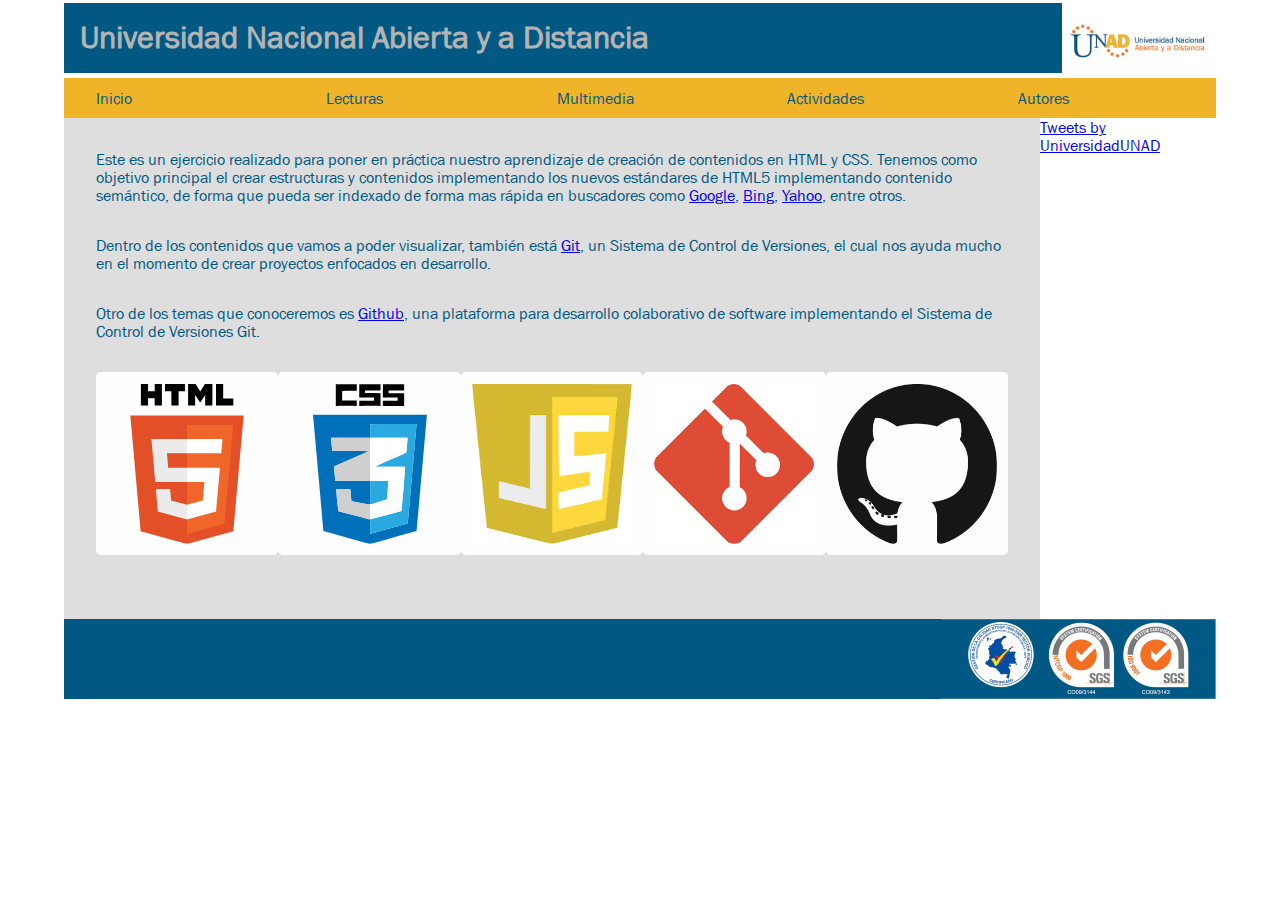
<file: index.html>
<!DOCTYPE html>
<html lang="es">

<head>
  <meta charset="UTF-8">
  <meta name="description" content="Descripción del contenido que va a tener la página">
  <meta name="keywords" content="git, github, html, css">
  <meta name="author" content="jcastrillonve@unadvirtual.edu.co">
  <meta name="viewport" content="width=device-width, initial-scale=1.0">
  <meta http-equiv="X-UA-Compatible" content="ie=edge">
  <title>UNAD</title>
  <link rel="stylesheet" href="css/styles.css">
</head>
<body>
  <header>
    <h1>Universidad Nacional Abierta y a Distancia</h1>
    <figure>
      <img alt="Logotipo Universidad Nacional Abierta y a Distancia" src="img/logounad.jpg">
    </figure>
  </header>
  <nav>
    <ul class="nav">
      <li class="nav-menu">
        <a href="index.html">Inicio</a>
      </li>
      <li class="nav-menu">
        <a href="">Lecturas</a>
        <ul>
          <li class="nav-menu-item">
            <a href="lectura-01.html" title="Lectura 01 - HTML5">Lectura 1</a>
          </li>
          <li class="nav-menu-item">
            <a href="lectura-02.html" title="Lectura 02 - CSS3">Lectura 2</a>
          </li>
          <li class="nav-menu-item">
            <a href="lectura-03.html" title="Lectura 03 - Javascript">Lectura 3</a>
          </li>
          <li class="nav-menu-item">
            <a href="lectura-04.html" title="Lectura 04 - Git">Lectura 4</a>
          </li>
          <li class="nav-menu-item">
            <a href="lectura-05.html" title="Lectura 05 - Github">Lectura 5</a>
          </li>
        </ul>
      </li>
      <li class="nav-menu">
        <a href="">Multimedia</a>
        <ul>
          <li class="nav-menu-item">
            <a href="multimedia-01.html">Multimedia 1</a>
          </li>
          <li class="nav-menu-item">
            <a href="multimedia-02.html">Multimedia 2</a>
          </li>
        </ul>
      </li>
      <li class="nav-menu">
        <a href="">Actividades</a>
        <ul>
          <li class="nav-menu-item">
            <a href="">Actividad 1</a>
          </li>
          <li class="nav-menu-item">
            <a href="">Actividad 2</a>
          </li>
        </ul>
      </li>
      <li class="nav-menu">
        <a href="autor.html">Autores</a>
      </li>
    </ul>
  </nav>
  <main>
    <section>
      <article>
        Este es un ejercicio realizado para poner en práctica nuestro aprendizaje de creación de contenidos en HTML y
        CSS.
        Tenemos como objetivo principal el crear estructuras y contenidos implementando los nuevos estándares de HTML5
        implementando contenido
        semántico, de forma que pueda ser indexado de forma mas rápida en buscadores como <a
          href="https://www.google.com/" title="Google">Google</a>,
        <a href="https://www.bing.com/" title="Bing">Bing</a>, <a href="https://espanol.yahoo.com/"
          title="Yahoo">Yahoo</a>, entre otros.
      </article>
      <article>
        Dentro de los contenidos que vamos a poder visualizar, también está <a href="https://git-scm.com/book/es/v2"
          title="Git">Git</a>,
        un Sistema de Control de Versiones, el cual nos ayuda mucho en el momento de crear proyectos enfocados en
        desarrollo.
      </article>
      <article>
        Otro de los temas que conoceremos es <a href="https://github.com/" title="Github">Github</a>,
        una plataforma para desarrollo colaborativo de software implementando el Sistema de Control de Versiones Git.
      </article>
      <article class="images">
        <figure>
          <img src="img/html5.svg" alt="Logotipo HTML5">
          <img src="img/CSS3.svg" alt="Logotipo CSS3">
          <img src="img/javascript.png" alt="Logotipo Javascript">
          <img src="img/git.png" alt="Logotipo Git">
          <img src="img/github.png" alt="Logotipo Github">
        </figure>
      </article>
    </section>
    <aside>
      <a class="twitter-timeline" href="https://twitter.com/UniversidadUNAD?ref_src=twsrc%5Etfw">Tweets by
        UniversidadUNAD</a>
      <script async src="https://platform.twitter.com/widgets.js" charset="utf-8"></script>
    </aside>
  </main>
  <footer>
    <img alt="Certificaciones ISO UNAD" src="img/iso.png">
  </footer>
</body>
</html>
</file>
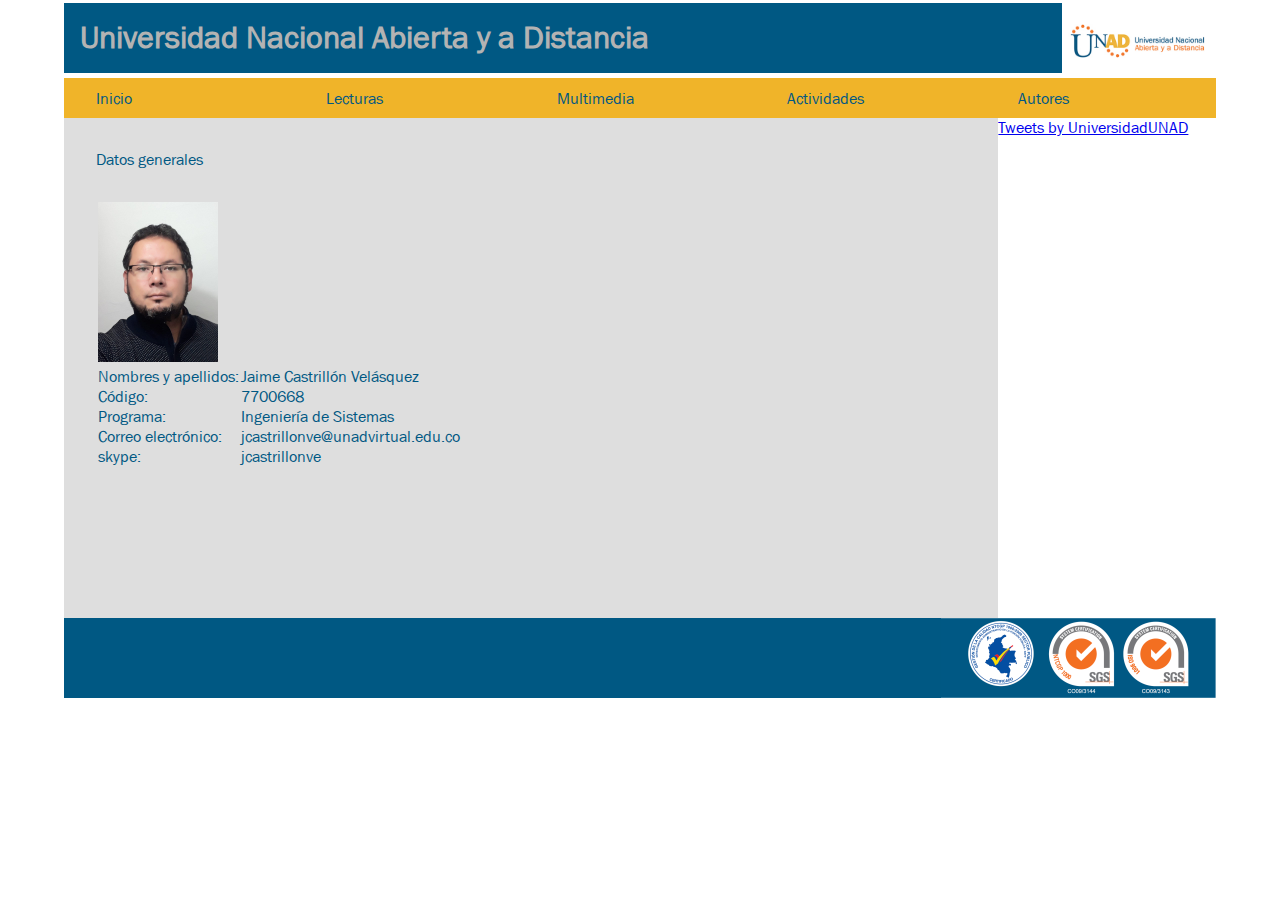
<file: autor.html>
<!DOCTYPE html>
<html lang="es">

<head>
  <meta charset="UTF-8">
  <meta name="author" content="jcastrillonve@unadvirtual.edu.co">
  <meta name="description"
    content="Lectura para conocer acerca de la plataforma para desarrollo de software colaborativo Github">
  <meta name="keywords" content="html5, css3, javascript, git, github">
  <meta name="viewport" content="width=device-width, initial-scale=1.0">
  <meta http-equiv="X-UA-Compatible" content="ie=edge">
  <title>UNAD - Lectura 05 - Github</title>
  <link rel="stylesheet" href="css/styles.css">
</head>

<body>
  <header>
    <h1>Universidad Nacional Abierta y a Distancia</h1>
    <figure>
      <img alt="Logotipo Universidad Nacional Abierta y a Distancia" src="img/logounad.jpg">
    </figure>
  </header>
  <nav>
    <ul class="nav">
      <li class="nav-menu">
        <a href="index.html">Inicio</a>
      </li>
      <li class="nav-menu">
        <a href="">Lecturas</a>
        <ul>
          <li class="nav-menu-item">
            <a href="lectura-01.html" title="Lectura 01 - HTML5">Lectura 1</a>
          </li>
          <li class="nav-menu-item">
            <a href="lectura-02.html" title="Lectura 02 - CSS3">Lectura 2</a>
          </li>
          <li class="nav-menu-item">
            <a href="lectura-03.html" title="Lectura 03 - Javascript">Lectura 3</a>
          </li>
          <li class="nav-menu-item">
            <a href="lectura-04.html" title="Lectura 04 - Git">Lectura 4</a>
          </li>
          <li class="nav-menu-item">
            <a href="lectura-05.html" title="Lectura 05 - Github">Lectura 5</a>
          </li>
        </ul>
      </li>
      <li class="nav-menu">
        <a href="">Multimedia</a>
        <ul>
          <li class="nav-menu-item">
            <a href="multimedia-01.html">Multimedia 1</a>
          </li>
          <li class="nav-menu-item">
            <a href="multimedia-02.html">Multimedia 2</a>
          </li>
        </ul>
      </li>
      <li class="nav-menu">
        <a href="">Actividades</a>
        <ul>
          <li class="nav-menu-item">
            <a href="">Actividad 1</a>
          </li>
          <li class="nav-menu-item">
            <a href="">Actividad 2</a>
          </li>
        </ul>
      </li>
      <li class="nav-menu">
        <a href="autor.html">Autores</a>
      </li>
    </ul>
  </nav>
  <main>
    <section>
      <article>
        Datos generales
      </article>
      <article>
        <table>
          <tbody>
            <tr>
              <td colspan="2">
                <img src="img/jaime-castrillon.jpg" alt="Jaime Castrillón Velásquez">
              </td>
            </tr>
            <tr>
              <td>Nombres y apellidos: </td>
              <td>Jaime Castrillón Velásquez</td>
            </tr>
            <tr>
              <td>Código: </td>
              <td>7700668</td>
            </tr>
            <tr>
              <td>Programa: </td>
              <td>Ingeniería de Sistemas</td>
            </tr>
            <tr>
              <td>Correo electrónico:</td>
              <td>jcastrillonve@unadvirtual.edu.co</td>
            </tr>
            <tr>
              <td>skype:</td>
              <td>jcastrillonve</td>
            </tr>
          </tbody>
        </table>
      </article>
    </section>
    <aside>
      <a class="twitter-timeline" href="https://twitter.com/UniversidadUNAD?ref_src=twsrc%5Etfw">Tweets by
        UniversidadUNAD</a>
      <script async src="https://platform.twitter.com/widgets.js" charset="utf-8"></script>
    </aside>
  </main>
  <footer>
    <img alt="Certificaciones ISO UNAD" src="img/iso.png">
  </footer>
</body>

</html>
</file>
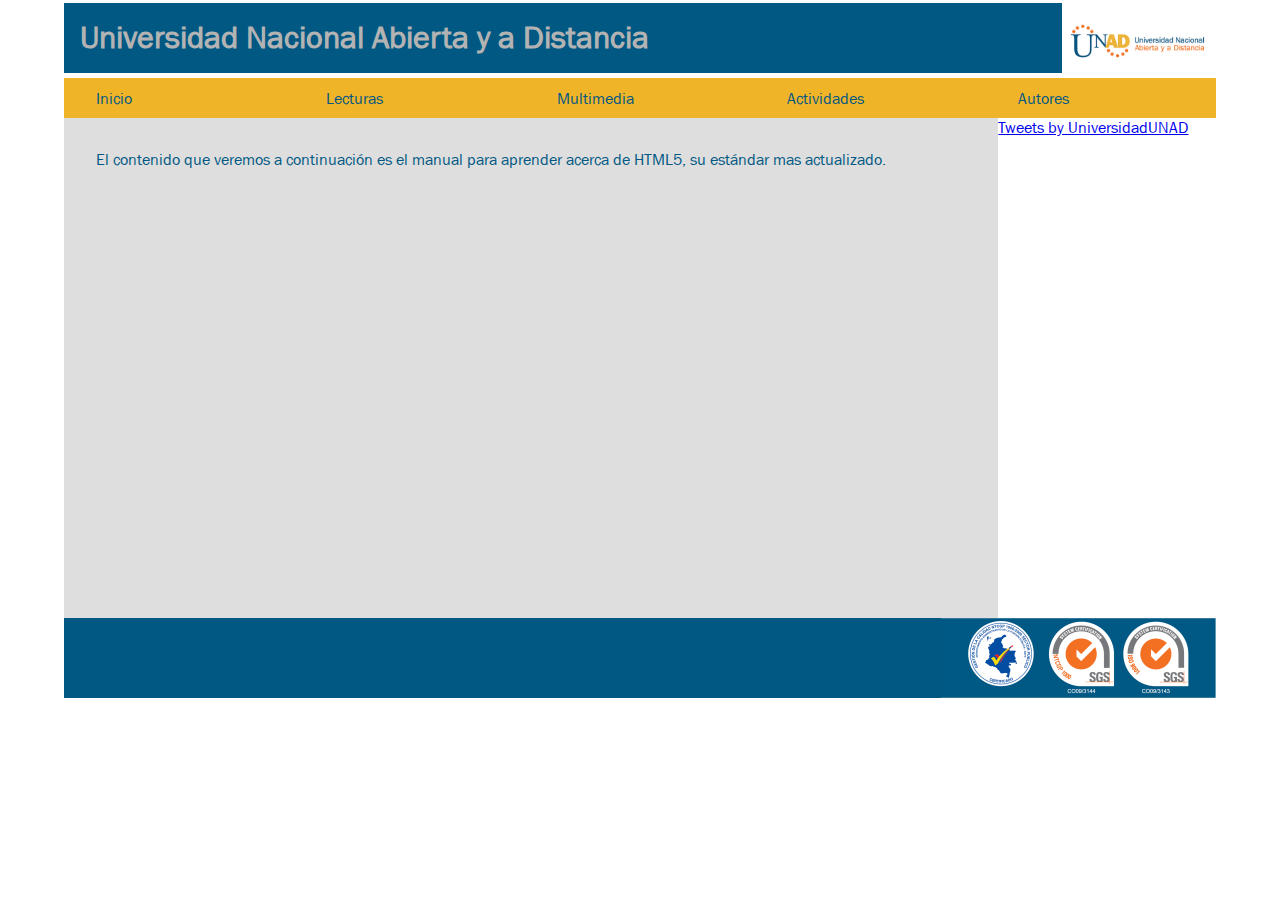
<file: lectura-01.html>
<!DOCTYPE html>
<html lang="es">

<head>
  <meta charset="UTF-8">
  <meta name="author" content="jcastrillonve@unadvirtual.edu.co">
  <meta name="description" content="Lectura para conocer acerca de los nuevos estándares de HTML5">
  <meta name="keywords" content="html5, css3, javascript, git, github">
  <meta name="viewport" content="width=device-width, initial-scale=1.0">
  <meta http-equiv="X-UA-Compatible" content="ie=edge">
  <title>UNAD - Lectura 01 - HTML5</title>
  <link rel="stylesheet" href="css/styles.css">
</head>

<body>
  <header>
    <h1>Universidad Nacional Abierta y a Distancia</h1>
    <figure>
      <img alt="Logotipo Universidad Nacional Abierta y a Distancia" src="img/logounad.jpg">
    </figure>
  </header>
  <nav>
    <ul class="nav">
      <li class="nav-menu">
        <a href="index.html">Inicio</a>
      </li>
      <li class="nav-menu">
        <a href="">Lecturas</a>
        <ul>
          <li class="nav-menu-item">
            <a href="lectura-01.html" title="Lectura 01 - HTML5">Lectura 1</a>
          </li>
          <li class="nav-menu-item">
            <a href="lectura-02.html" title="Lectura 02 - CSS3">Lectura 2</a>
          </li>
          <li class="nav-menu-item">
            <a href="lectura-03.html" title="Lectura 03 - Javascript">Lectura 3</a>
          </li>
          <li class="nav-menu-item">
            <a href="lectura-04.html" title="Lectura 04 - Git">Lectura 4</a>
          </li>
          <li class="nav-menu-item">
            <a href="lectura-05.html" title="Lectura 05 - Github">Lectura 5</a>
          </li>
        </ul>
      </li>
      <li class="nav-menu">
        <a href="">Multimedia</a>
        <ul>
          <li class="nav-menu-item">
            <a href="multimedia-01.html">Multimedia 1</a>
          </li>
          <li class="nav-menu-item">
            <a href="multimedia-02.html">Multimedia 2</a>
          </li>
        </ul>
      </li>
      <li class="nav-menu">
        <a href="">Actividades</a>
        <ul>
          <li class="nav-menu-item">
            <a href="">Actividad 1</a>
          </li>
          <li class="nav-menu-item">
            <a href="">Actividad 2</a>
          </li>
        </ul>
      </li>
      <li class="nav-menu">
        <a href="autor.html">Autores</a>
      </li>
    </ul>
  </nav>
  <main>
    <section>
      <article>
        El contenido que veremos a continuación es el manual para aprender acerca de HTML5, su estándar mas actualizado.
      </article>
      <article>
        <embed src="https://drive.google.com/file/d/0ByIwLq4BftyhZnY0aTVqRk5Tb0U/preview" width="100%" height="350">
      </article>
    </section>
    <aside>
      <a class="twitter-timeline" href="https://twitter.com/UniversidadUNAD?ref_src=twsrc%5Etfw">Tweets by
        UniversidadUNAD</a>
      <script async src="https://platform.twitter.com/widgets.js" charset="utf-8"></script>
    </aside>
  </main>
  <footer>
    <img alt="Certificaciones ISO UNAD" src="img/iso.png">
  </footer>
</body>

</html>
</file>
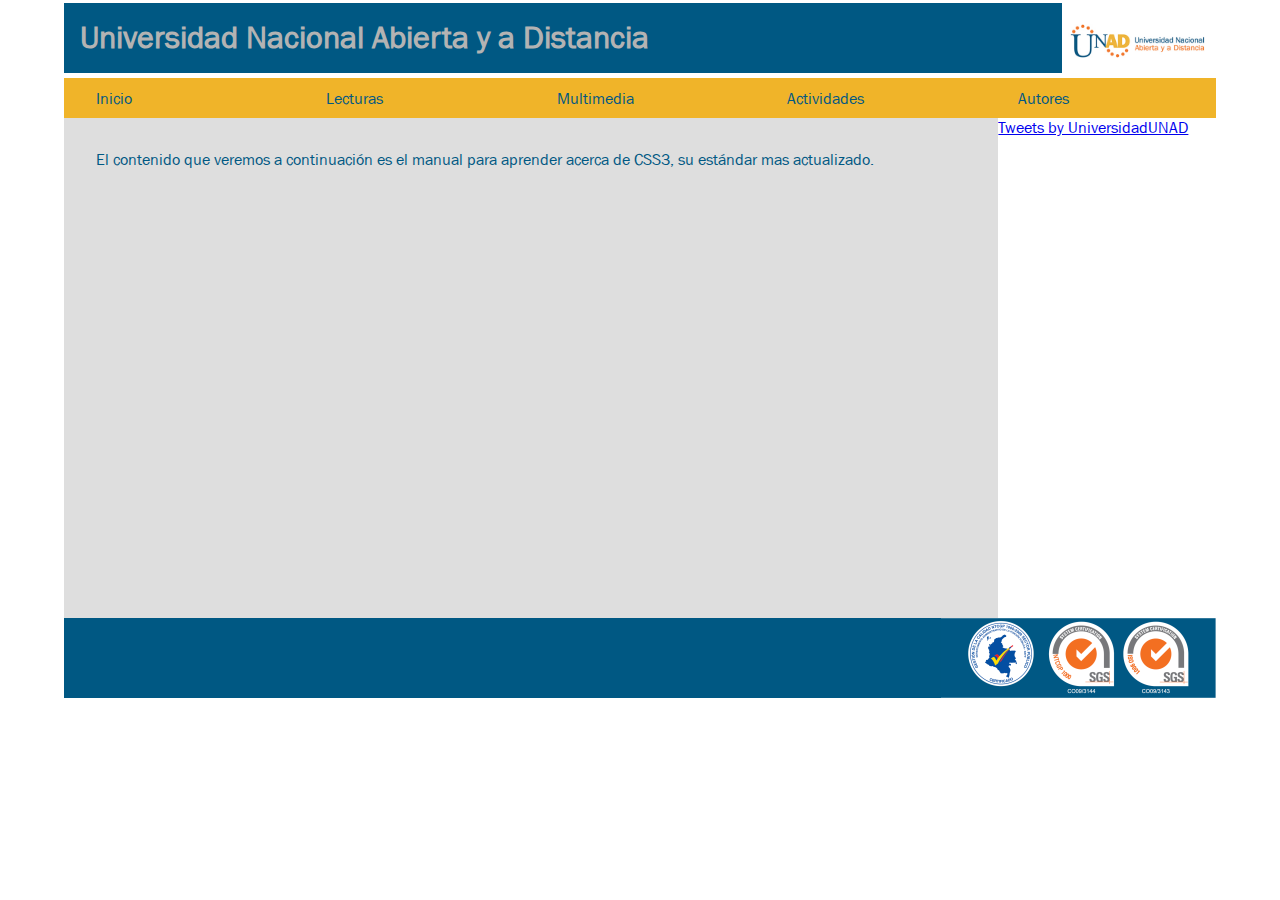
<file: lectura-02.html>
<!DOCTYPE html>
<html lang="es">

<head>
  <meta charset="UTF-8">
  <meta name="author" content="jcastrillonve@unadvirtual.edu.co">
  <meta name="description" content="Lectura para conocer acerca de los nuevos estándares de CSS3">
  <meta name="keywords" content="html5, css3, javascript, git, github">
  <meta name="viewport" content="width=device-width, initial-scale=1.0">
  <meta http-equiv="X-UA-Compatible" content="ie=edge">
  <title>UNAD - Lectura 02 - CSS3</title>
  <link rel="stylesheet" href="css/styles.css">
</head>

<body>
  <header>
    <h1>Universidad Nacional Abierta y a Distancia</h1>
    <figure>
      <img alt="Logotipo Universidad Nacional Abierta y a Distancia" src="img/logounad.jpg">
    </figure>
  </header>
  <nav>
    <ul class="nav">
      <li class="nav-menu">
        <a href="index.html">Inicio</a>
      </li>
      <li class="nav-menu">
        <a href="">Lecturas</a>
        <ul>
          <li class="nav-menu-item">
            <a href="lectura-01.html" title="Lectura 01 - HTML5">Lectura 1</a>
          </li>
          <li class="nav-menu-item">
            <a href="lectura-02.html" title="Lectura 02 - CSS3">Lectura 2</a>
          </li>
          <li class="nav-menu-item">
            <a href="lectura-03.html" title="Lectura 03 - Javascript">Lectura 3</a>
          </li>
          <li class="nav-menu-item">
            <a href="lectura-04.html" title="Lectura 04 - Git">Lectura 4</a>
          </li>
          <li class="nav-menu-item">
            <a href="lectura-05.html" title="Lectura 05 - Github">Lectura 5</a>
          </li>
        </ul>
      </li>
      <li class="nav-menu">
        <a href="">Multimedia</a>
        <ul>
          <li class="nav-menu-item">
            <a href="multimedia-01.html">Multimedia 1</a>
          </li>
          <li class="nav-menu-item">
            <a href="multimedia-02.html">Multimedia 2</a>
          </li>
        </ul>
      </li>
      <li class="nav-menu">
        <a href="">Actividades</a>
        <ul>
          <li class="nav-menu-item">
            <a href="">Actividad 1</a>
          </li>
          <li class="nav-menu-item">
            <a href="">Actividad 2</a>
          </li>
        </ul>
      </li>
      <li class="nav-menu">
        <a href="autor.html">Autores</a>
      </li>
    </ul>
  </nav>
  <main>
    <section>
      <article>
        El contenido que veremos a continuación es el manual para aprender acerca de CSS3, su estándar mas actualizado.
      </article>
      <article>
        <embed
          src="https://drive.google.com/viewerng/viewer?embedded=true&url=http://wiener.edu.pe/manuales/2do-ciclo/PROGRAMACION-WEB/manual-css.pdf"
          width="100%" height="350">
      </article>
    </section>
    <aside>
      <a class="twitter-timeline" href="https://twitter.com/UniversidadUNAD?ref_src=twsrc%5Etfw">Tweets by
        UniversidadUNAD</a>
      <script async src="https://platform.twitter.com/widgets.js" charset="utf-8"></script>
    </aside>
  </main>
  <footer>
    <img alt="Certificaciones ISO UNAD" src="img/iso.png">
  </footer>
</body>

</html>
</file>
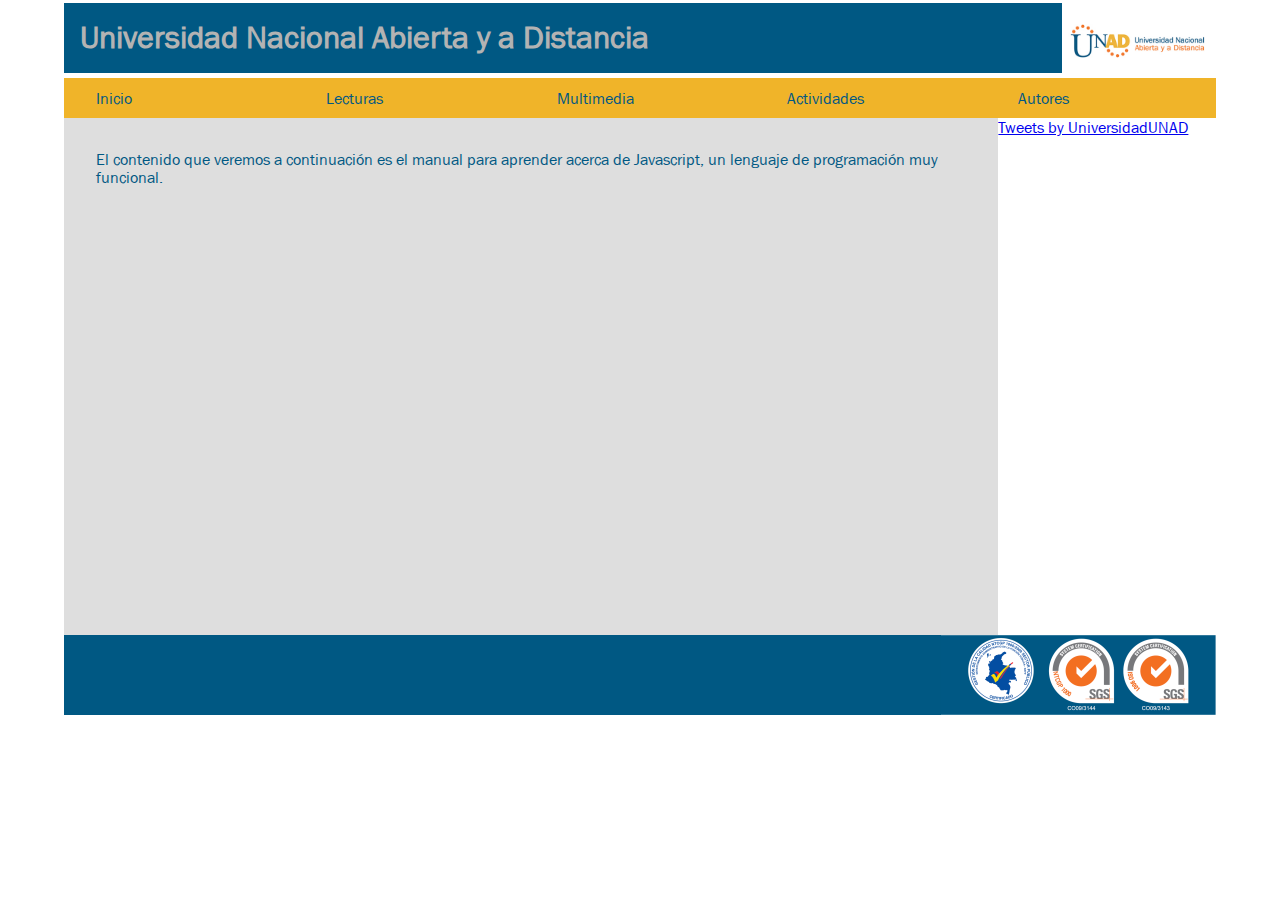
<file: lectura-03.html>
<!DOCTYPE html>
<html lang="es">

<head>
  <meta charset="UTF-8">
  <meta name="author" content="jcastrillonve@unadvirtual.edu.co">
  <meta name="description" content="Lectura para conocer acerca del lenguaje de programación Javascript">
  <meta name="keywords" content="html5, css3, javascript, git, github">
  <meta name="viewport" content="width=device-width, initial-scale=1.0">
  <meta http-equiv="X-UA-Compatible" content="ie=edge">
  <title>UNAD - Lectura 03 - Javascript</title>
  <link rel="stylesheet" href="css/styles.css">
</head>

<body>
  <header>
    <h1>Universidad Nacional Abierta y a Distancia</h1>
    <figure>
      <img alt="Logotipo Universidad Nacional Abierta y a Distancia" src="img/logounad.jpg">
    </figure>
  </header>
  <nav>
    <ul class="nav">
      <li class="nav-menu">
        <a href="index.html">Inicio</a>
      </li>
      <li class="nav-menu">
        <a href="">Lecturas</a>
        <ul>
          <li class="nav-menu-item">
            <a href="lectura-01.html" title="Lectura 01 - HTML5">Lectura 1</a>
          </li>
          <li class="nav-menu-item">
            <a href="lectura-02.html" title="Lectura 02 - CSS3">Lectura 2</a>
          </li>
          <li class="nav-menu-item">
            <a href="lectura-03.html" title="Lectura 03 - Javascript">Lectura 3</a>
          </li>
          <li class="nav-menu-item">
            <a href="lectura-04.html" title="Lectura 04 - Git">Lectura 4</a>
          </li>
          <li class="nav-menu-item">
            <a href="lectura-05.html" title="Lectura 05 - Github">Lectura 5</a>
          </li>
        </ul>
      </li>
      <li class="nav-menu">
        <a href="">Multimedia</a>
        <ul>
          <li class="nav-menu-item">
            <a href="multimedia-01.html">Multimedia 1</a>
          </li>
          <li class="nav-menu-item">
            <a href="multimedia-02.html">Multimedia 2</a>
          </li>
        </ul>
      </li>
      <li class="nav-menu">
        <a href="">Actividades</a>
        <ul>
          <li class="nav-menu-item">
            <a href="">Actividad 1</a>
          </li>
          <li class="nav-menu-item">
            <a href="">Actividad 2</a>
          </li>
        </ul>
      </li>
      <li class="nav-menu">
        <a href="autor.html">Autores</a>
      </li>
    </ul>
  </nav>
  <main>
    <section>
      <article>
        El contenido que veremos a continuación es el manual para aprender acerca de Javascript, un lenguaje de
        programación muy funcional.
      </article>
      <article>
        <embed
          src="https://drive.google.com/viewerng/viewer?embedded=true&url=http://www.wiener.edu.pe/manuales/4to-ciclo/programacion-web-2/curso-practico-de-javascript.pdf"
          width="100%" height="350">
      </article>
    </section>
    <aside>
      <a class="twitter-timeline" href="https://twitter.com/UniversidadUNAD?ref_src=twsrc%5Etfw">Tweets by
        UniversidadUNAD</a>
      <script async src="https://platform.twitter.com/widgets.js" charset="utf-8"></script>
    </aside>
  </main>
  <footer>
    <img alt="Certificaciones ISO UNAD" src="img/iso.png">
  </footer>
</body>

</html>
</file>
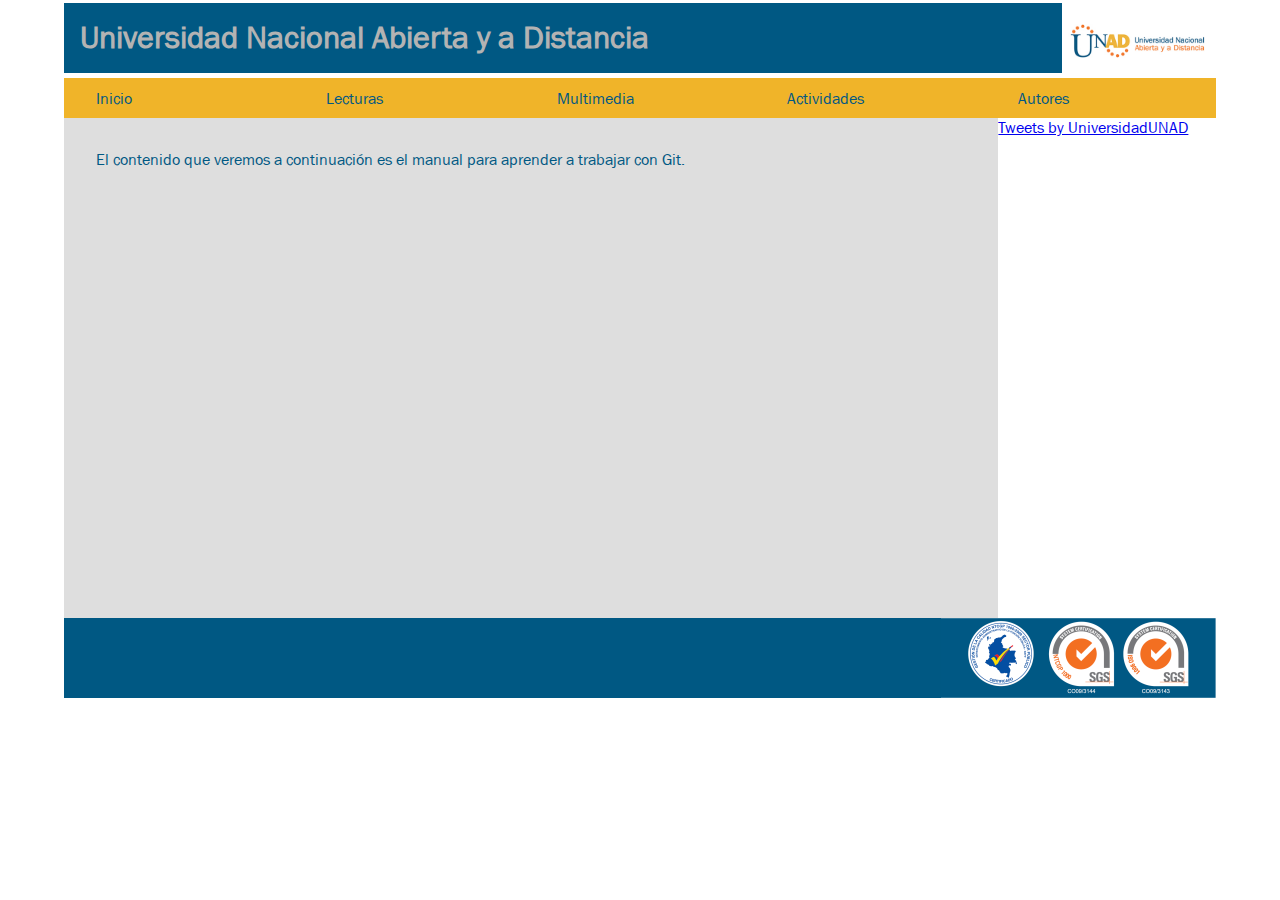
<file: lectura-04.html>
<!DOCTYPE html>
<html lang="es">

<head>
  <meta charset="UTF-8">
  <meta name="author" content="jcastrillonve@unadvirtual.edu.co">
  <meta name="description" content="Lectura para conocer acerca del Sistema de Gestión de Versiones Git">
  <meta name="keywords" content="html5, css3, javascript, git, github">
  <meta name="viewport" content="width=device-width, initial-scale=1.0">
  <meta http-equiv="X-UA-Compatible" content="ie=edge">
  <title>UNAD - Lectura 04 - Git</title>
  <link rel="stylesheet" href="css/styles.css">
</head>

<body>
  <header>
    <h1>Universidad Nacional Abierta y a Distancia</h1>
    <figure>
      <img alt="Logotipo Universidad Nacional Abierta y a Distancia" src="img/logounad.jpg">
    </figure>
  </header>
  <nav>
    <ul class="nav">
      <li class="nav-menu">
        <a href="index.html">Inicio</a>
      </li>
      <li class="nav-menu">
        <a href="">Lecturas</a>
        <ul>
          <li class="nav-menu-item">
            <a href="lectura-01.html" title="Lectura 01 - HTML5">Lectura 1</a>
          </li>
          <li class="nav-menu-item">
            <a href="lectura-02.html" title="Lectura 02 - CSS3">Lectura 2</a>
          </li>
          <li class="nav-menu-item">
            <a href="lectura-03.html" title="Lectura 03 - Javascript">Lectura 3</a>
          </li>
          <li class="nav-menu-item">
            <a href="lectura-04.html" title="Lectura 04 - Git">Lectura 4</a>
          </li>
          <li class="nav-menu-item">
            <a href="lectura-05.html" title="Lectura 05 - Github">Lectura 5</a>
          </li>
        </ul>
      </li>
      <li class="nav-menu">
        <a href="">Multimedia</a>
        <ul>
          <li class="nav-menu-item">
            <a href="multimedia-01.html">Multimedia 1</a>
          </li>
          <li class="nav-menu-item">
            <a href="multimedia-02.html">Multimedia 2</a>
          </li>
        </ul>
      </li>
      <li class="nav-menu">
        <a href="">Actividades</a>
        <ul>
          <li class="nav-menu-item">
            <a href="">Actividad 1</a>
          </li>
          <li class="nav-menu-item">
            <a href="">Actividad 2</a>
          </li>
        </ul>
      </li>
      <li class="nav-menu">
        <a href="autor.html">Autores</a>
      </li>
    </ul>
  </nav>
  <main>
    <section>
      <article>
        El contenido que veremos a continuación es el manual para aprender a trabajar con Git.
      </article>
      <article>
        <embed
          src="https://drive.google.com/viewerng/viewer?embedded=true&url=https://github.com/progit/progit2-es/releases/download/2.1.19/progit_v2.1.19.pdf"
          width="100%" height="350">
      </article>
    </section>
    <aside>
      <a class="twitter-timeline" href="https://twitter.com/UniversidadUNAD?ref_src=twsrc%5Etfw">Tweets by
        UniversidadUNAD</a>
      <script async src="https://platform.twitter.com/widgets.js" charset="utf-8"></script>
    </aside>
  </main>
  <footer>
    <img alt="Certificaciones ISO UNAD" src="img/iso.png">
  </footer>
</body>

</html>
</file>
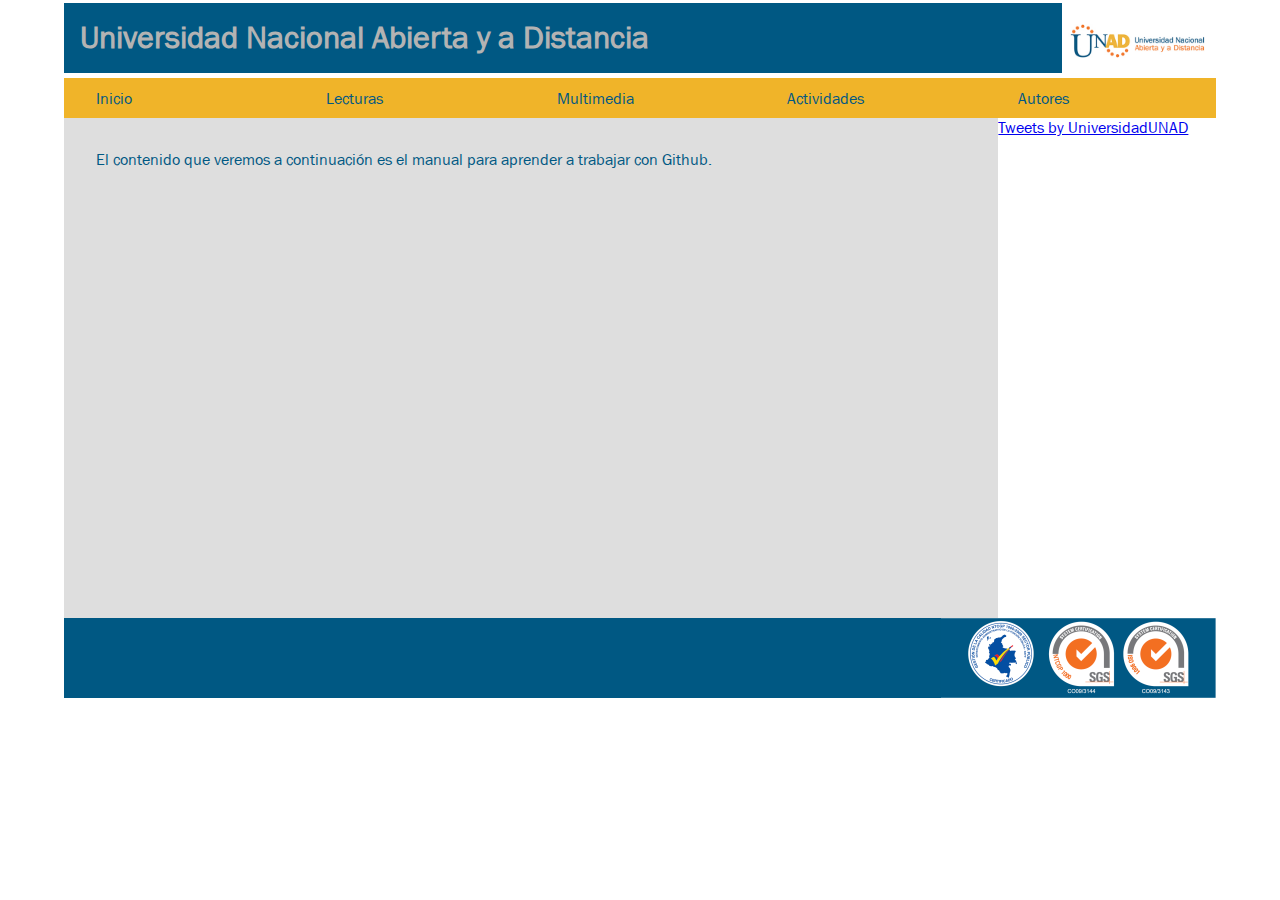
<file: lectura-05.html>
<!DOCTYPE html>
<html lang="es">

<head>
  <meta charset="UTF-8">
  <meta name="author" content="jcastrillonve@unadvirtual.edu.co">
  <meta name="description"
    content="Lectura para conocer acerca de la plataforma para desarrollo de software colaborativo Github">
  <meta name="keywords" content="html5, css3, javascript, git, github">
  <meta name="viewport" content="width=device-width, initial-scale=1.0">
  <meta http-equiv="X-UA-Compatible" content="ie=edge">
  <title>UNAD - Lectura 05 - Github</title>
  <link rel="stylesheet" href="css/styles.css">
</head>

<body>
  <header>
    <h1>Universidad Nacional Abierta y a Distancia</h1>
    <figure>
      <img alt="Logotipo Universidad Nacional Abierta y a Distancia" src="img/logounad.jpg">
    </figure>
  </header>
  <nav>
    <ul class="nav">
      <li class="nav-menu">
        <a href="index.html">Inicio</a>
      </li>
      <li class="nav-menu">
        <a href="">Lecturas</a>
        <ul>
          <li class="nav-menu-item">
            <a href="lectura-01.html" title="Lectura 01 - HTML5">Lectura 1</a>
          </li>
          <li class="nav-menu-item">
            <a href="lectura-02.html" title="Lectura 02 - CSS3">Lectura 2</a>
          </li>
          <li class="nav-menu-item">
            <a href="lectura-03.html" title="Lectura 03 - Javascript">Lectura 3</a>
          </li>
          <li class="nav-menu-item">
            <a href="lectura-04.html" title="Lectura 04 - Git">Lectura 4</a>
          </li>
          <li class="nav-menu-item">
            <a href="lectura-05.html" title="Lectura 05 - Github">Lectura 5</a>
          </li>
        </ul>
      </li>
      <li class="nav-menu">
        <a href="">Multimedia</a>
        <ul>
          <li class="nav-menu-item">
            <a href="multimedia-01.html">Multimedia 1</a>
          </li>
          <li class="nav-menu-item">
            <a href="multimedia-02.html">Multimedia 2</a>
          </li>
        </ul>
      </li>
      <li class="nav-menu">
        <a href="">Actividades</a>
        <ul>
          <li class="nav-menu-item">
            <a href="">Actividad 1</a>
          </li>
          <li class="nav-menu-item">
            <a href="">Actividad 2</a>
          </li>
        </ul>
      </li>
      <li class="nav-menu">
        <a href="autor.html">Autores</a>
      </li>
    </ul>
  </nav>
  <main>
    <section>
      <article>
        El contenido que veremos a continuación es el manual para aprender a trabajar con Github.
      </article>
      <article>
        <embed
          src="https://drive.google.com/viewerng/viewer?embedded=true&url=https://github.github.com/training-kit/downloads/es_ES/github-git-cheat-sheet.pdf"
          width="100%" height="350">
      </article>
    </section>
    <aside>
      <a class="twitter-timeline" href="https://twitter.com/UniversidadUNAD?ref_src=twsrc%5Etfw">Tweets by
        UniversidadUNAD</a>
      <script async src="https://platform.twitter.com/widgets.js" charset="utf-8"></script>
    </aside>
  </main>
  <footer>
    <img alt="Certificaciones ISO UNAD" src="img/iso.png">
  </footer>
</body>

</html>
</file>
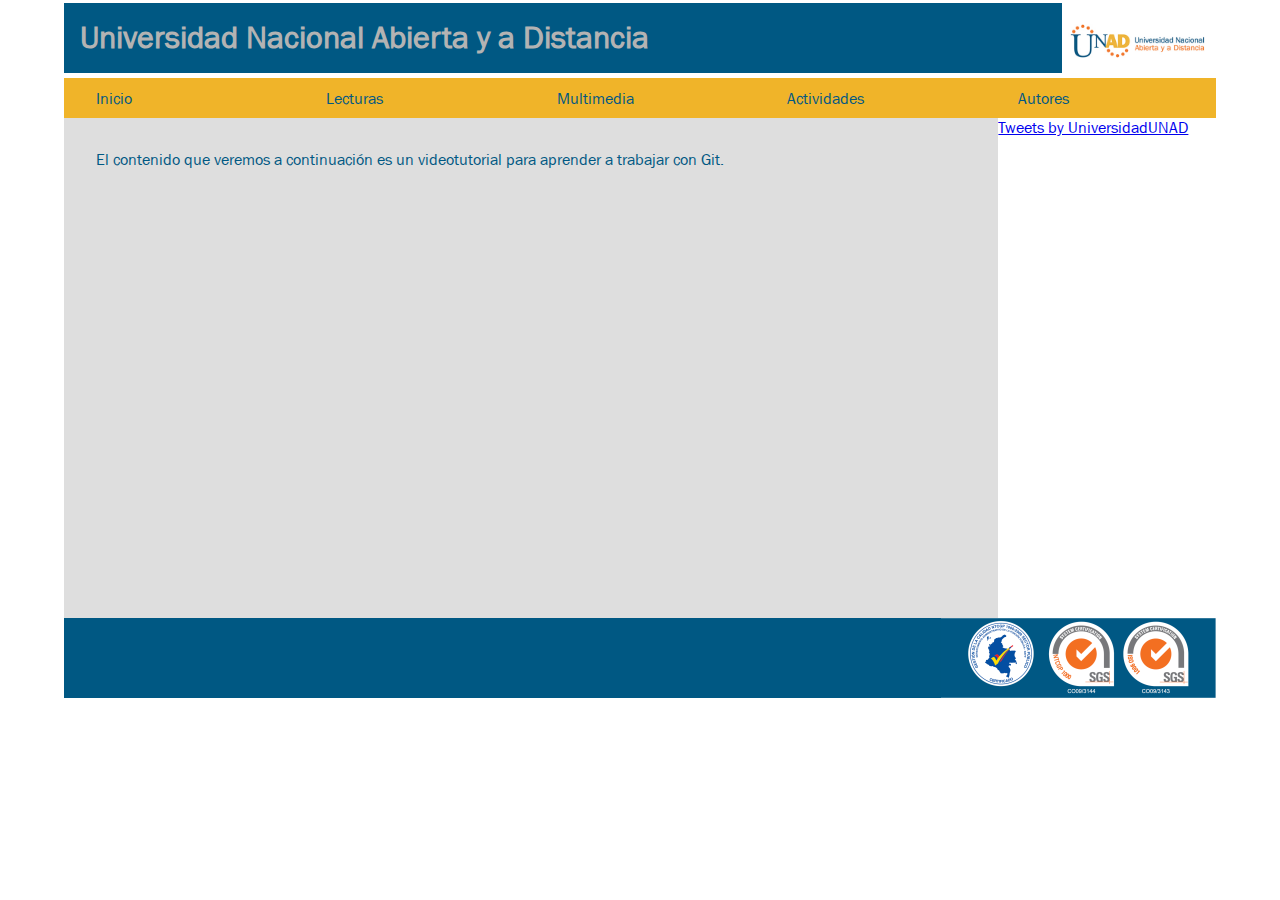
<file: multimedia-01.html>
<!DOCTYPE html>
<html lang="es">

<head>
  <meta charset="UTF-8">
  <meta name="author" content="jcastrillonve@unadvirtual.edu.co">
  <meta name="description"
    content="Lectura para conocer acerca de la plataforma para desarrollo de software colaborativo Github">
  <meta name="keywords" content="html5, css3, javascript, git, github">
  <meta name="viewport" content="width=device-width, initial-scale=1.0">
  <meta http-equiv="X-UA-Compatible" content="ie=edge">
  <title>UNAD - Lectura 05 - Github</title>
  <link rel="stylesheet" href="css/styles.css">
</head>

<body>
  <header>
    <h1>Universidad Nacional Abierta y a Distancia</h1>
    <figure>
      <img alt="Logotipo Universidad Nacional Abierta y a Distancia" src="img/logounad.jpg">
    </figure>
  </header>
  <nav>
    <ul class="nav">
      <li class="nav-menu">
        <a href="index.html">Inicio</a>
      </li>
      <li class="nav-menu">
        <a href="">Lecturas</a>
        <ul>
          <li class="nav-menu-item">
            <a href="lectura-01.html" title="Lectura 01 - HTML5">Lectura 1</a>
          </li>
          <li class="nav-menu-item">
            <a href="lectura-02.html" title="Lectura 02 - CSS3">Lectura 2</a>
          </li>
          <li class="nav-menu-item">
            <a href="lectura-03.html" title="Lectura 03 - Javascript">Lectura 3</a>
          </li>
          <li class="nav-menu-item">
            <a href="lectura-04.html" title="Lectura 04 - Git">Lectura 4</a>
          </li>
          <li class="nav-menu-item">
            <a href="lectura-05.html" title="Lectura 05 - Github">Lectura 5</a>
          </li>
        </ul>
      </li>
      <li class="nav-menu">
        <a href="">Multimedia</a>
        <ul>
          <li class="nav-menu-item">
            <a href="multimedia-01.html">Multimedia 1</a>
          </li>
          <li class="nav-menu-item">
            <a href="multimedia-02.html">Multimedia 2</a>
          </li>
        </ul>
      </li>
      <li class="nav-menu">
        <a href="">Actividades</a>
        <ul>
          <li class="nav-menu-item">
            <a href="">Actividad 1</a>
          </li>
          <li class="nav-menu-item">
            <a href="">Actividad 2</a>
          </li>
        </ul>
      </li>
      <li class="nav-menu">
        <a href="autor.html">Autores</a>
      </li>
    </ul>
  </nav>
  <main>
    <section>
      <article>
        El contenido que veremos a continuación es un videotutorial para aprender a trabajar con Git.
      </article>
      <article>
        <embed src="https://www.youtube.com/embed/2G6KKQcZdME" width="100%" height="350">
      </article>
    </section>
    <aside>
      <a class="twitter-timeline" href="https://twitter.com/UniversidadUNAD?ref_src=twsrc%5Etfw">Tweets by
        UniversidadUNAD</a>
      <script async src="https://platform.twitter.com/widgets.js" charset="utf-8"></script>
    </aside>
  </main>
  <footer>
    <img alt="Certificaciones ISO UNAD" src="img/iso.png">
  </footer>
</body>

</html>
</file>
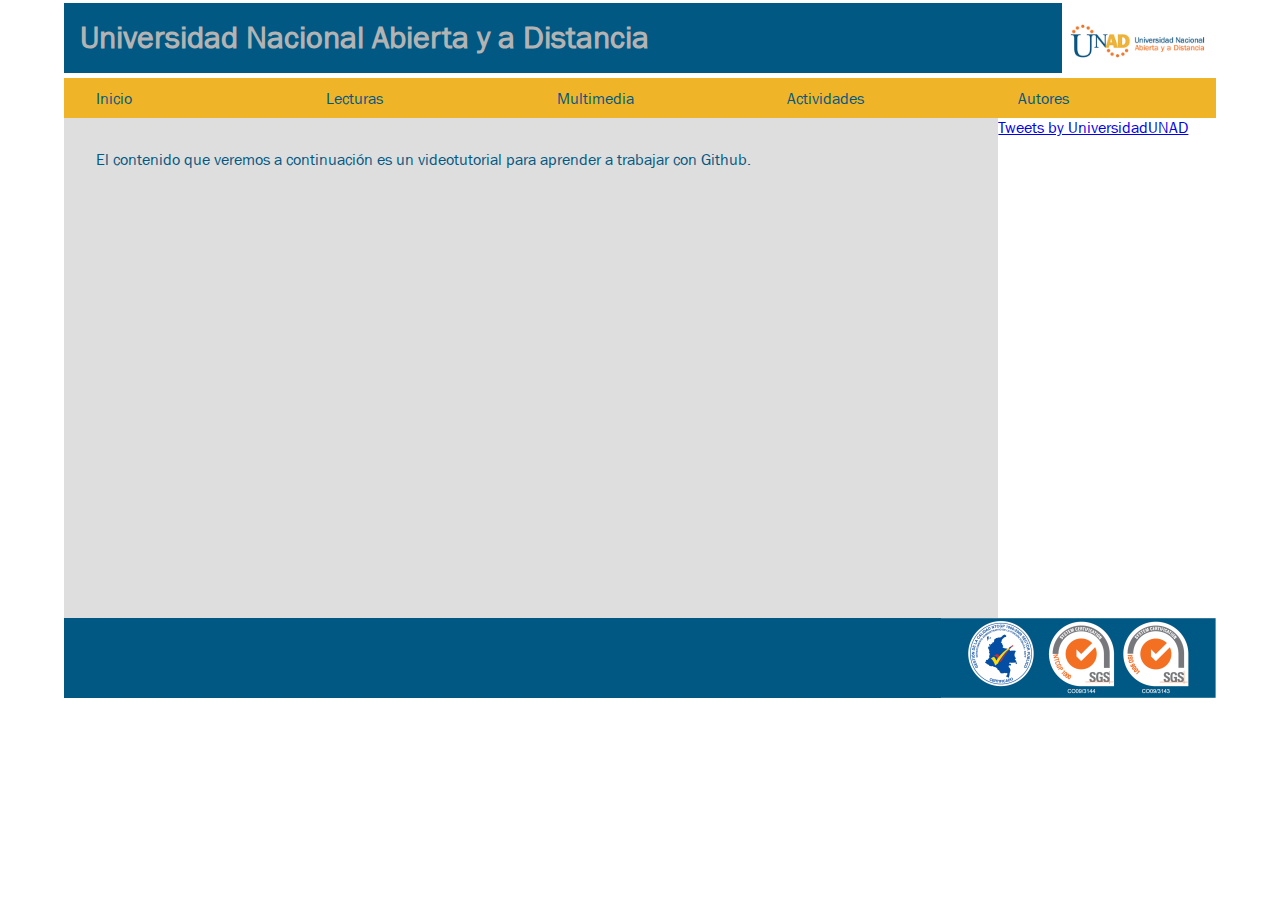
<file: multimedia-02.html>
<!DOCTYPE html>
<html lang="es">

<head>
  <meta charset="UTF-8">
  <meta name="author" content="jcastrillonve@unadvirtual.edu.co">
  <meta name="description"
    content="Lectura para conocer acerca de la plataforma para desarrollo de software colaborativo Github">
  <meta name="keywords" content="html5, css3, javascript, git, github">
  <meta name="viewport" content="width=device-width, initial-scale=1.0">
  <meta http-equiv="X-UA-Compatible" content="ie=edge">
  <title>UNAD - Lectura 05 - Github</title>
  <link rel="stylesheet" href="css/styles.css">
</head>

<body>
  <header>
    <h1>Universidad Nacional Abierta y a Distancia</h1>
    <figure>
      <img alt="Logotipo Universidad Nacional Abierta y a Distancia" src="img/logounad.jpg">
    </figure>
  </header>
  <nav>
    <ul class="nav">
      <li class="nav-menu">
        <a href="index.html">Inicio</a>
      </li>
      <li class="nav-menu">
        <a href="">Lecturas</a>
        <ul>
          <li class="nav-menu-item">
            <a href="lectura-01.html" title="Lectura 01 - HTML5">Lectura 1</a>
          </li>
          <li class="nav-menu-item">
            <a href="lectura-02.html" title="Lectura 02 - CSS3">Lectura 2</a>
          </li>
          <li class="nav-menu-item">
            <a href="lectura-03.html" title="Lectura 03 - Javascript">Lectura 3</a>
          </li>
          <li class="nav-menu-item">
            <a href="lectura-04.html" title="Lectura 04 - Git">Lectura 4</a>
          </li>
          <li class="nav-menu-item">
            <a href="lectura-05.html" title="Lectura 05 - Github">Lectura 5</a>
          </li>
        </ul>
      </li>
      <li class="nav-menu">
        <a href="">Multimedia</a>
        <ul>
          <li class="nav-menu-item">
            <a href="multimedia-01.html">Multimedia 1</a>
          </li>
          <li class="nav-menu-item">
            <a href="multimedia-02.html">Multimedia 2</a>
          </li>
        </ul>
      </li>
      <li class="nav-menu">
        <a href="">Actividades</a>
        <ul>
          <li class="nav-menu-item">
            <a href="">Actividad 1</a>
          </li>
          <li class="nav-menu-item">
            <a href="">Actividad 2</a>
          </li>
        </ul>
      </li>
      <li class="nav-menu">
        <a href="autor.html">Autores</a>
      </li>
    </ul>
  </nav>
  <main>
    <section>
      <article>
        El contenido que veremos a continuación es un videotutorial para aprender a trabajar con Github.
      </article>
      <article>
        <embed src="https://www.youtube.com/embed/hWglK8nWh60" width="100%" height="350">
      </article>
    </section>
    <aside>
      <a class="twitter-timeline" href="https://twitter.com/UniversidadUNAD?ref_src=twsrc%5Etfw">Tweets by
        UniversidadUNAD</a>
      <script async src="https://platform.twitter.com/widgets.js" charset="utf-8"></script>
    </aside>
  </main>
  <footer>
    <img alt="Certificaciones ISO UNAD" src="img/iso.png">
  </footer>
</body>

</html>
</file>
<file: css/styles.css>
@font-face {
  font-family: "Franklin Gothik Book";
  src: url("../css/fonts/franklin-gothic-book.ttf")  format("truetype");
}

@font-face {
  font-family: "Angsana New";
  src: url("../css/fonts/angsa.ttf")  format("truetype");
}

*{
  padding: 0;
  margin: 0;
  font-family: "Franklin Gothik Book", Times, serif;
}

body{
  max-width: 90%;
  margin: 0 auto;
}

header {
  background-color: #005883;
  display: flex;
  justify-content: space-between;
  margin: 0.2rem 0 0.3rem;
}

header h1 {
  color: #b3b3b3;
  padding: 1rem;
}

header img{
  height: 70px;
  margin-bottom: -3px;
  width: auto;
}


nav {
  margin: 0 auto;
}

nav ul {
  list-style: none;
}

nav ul a {
  background-color: #F0B429;
  color: #005883;
  display: block;
  padding: 0.7rem 2rem;
  text-decoration: none;
}

nav .nav > li {
  float: left;
  width: 20%;
}

nav .nav li ul {
  display: none;
  position: absolute;
  width: 12rem;
}

nav .nav li:hover > ul {
  display: block;
}

nav .nav li a:hover {
  background-color: #005883;
  color: #b3b3b3;
}

main {
  align-items:stretch;
  display: flex;
  font-family: "Angsana New", Times, serif;
  min-height: 500px;
  width: 100%;
}

main section {
  background-color: #dedede;
  color: #005883;
  padding: 2rem;
  width: 80%;
}

main section article {
  margin-bottom: 2rem;
}

main section article figure {
  justify-content: space-between;
  display: flex;
}

main section article figure img {
  background-color: #fefefe;
  border-radius: 0.3rem;
  padding: 0.7rem;
  width: 10rem;
}

main section img {
  height: 10rem;
}

main aside {
  color: #fefefe;
  max-height: 500px;
  overflow: auto;
  width: 20%;
}

footer {
  background-color: #005883;
  direction: ltr;
  display: flex;
  justify-content: flex-end;
  min-height: 80px;
  width: 100%;
}

footer img {
  justify-items: right;
}
</file>
